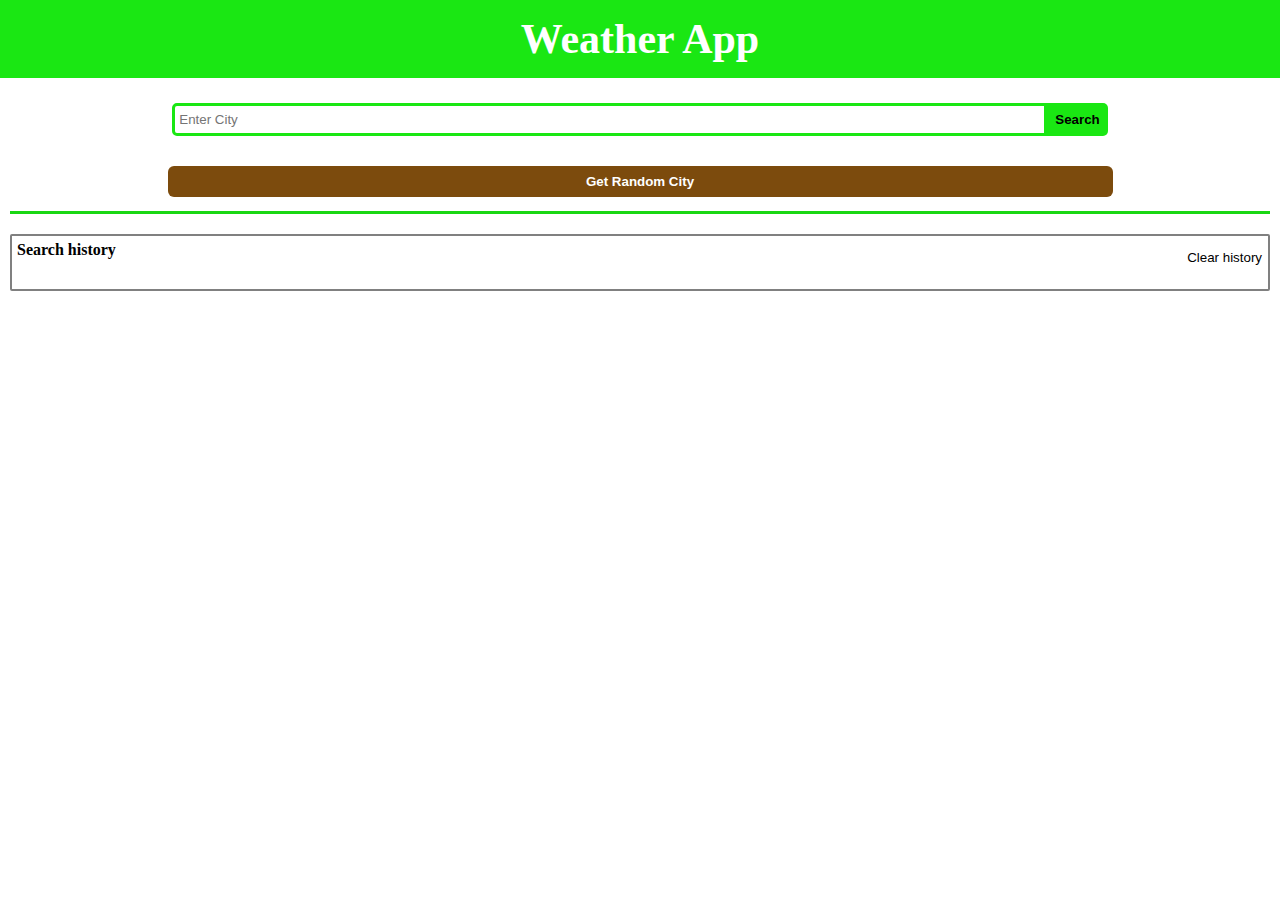
<file: index.html>
<!DOCTYPE html>
<html lang="en">
<head>
  <meta charset="UTF-8">
  <meta name="viewport" content="width=device-width, initial-scale=1.0">
  <meta http-equiv="X-UA-Compatible" content="ie=edge">
  <link rel="stylesheet" href="styles.css">
  <title>weather app</title>
</head>
<body>
  <div class="header_section">
    <h1 class="header">Weather App</h1>
  </div>
  <div class="container">
    <div class="form_section">
      <div class="search_section">
        <input class="js-search-input" placeholder="Enter City" type="search">
        <button class="js-search-button">Search</button>
      </div>
      <button class="random_button js-random-button">Get Random City</button>
      <div class="js-loading loading" style="display: none;">
        Loading weather data...
      </div>
    </div>
    <div class="search_history">
      <div class="search_history-header-section">
        <h4>Search history</h4>
        <button class="js-clear-history clear-history">Clear history</button>
      </div>
      <div class="history_section">
        <div class="history_section-display js-search-history">
          
        </div>
      </div>
    </div>
    
    <div class="display_grid js-display_grid">
      
    </div>
    
    <div class="random_city">
      
    </div>
    </div>
  </div>
  <script src="app.js"></script>
</body>
</html>
</file>
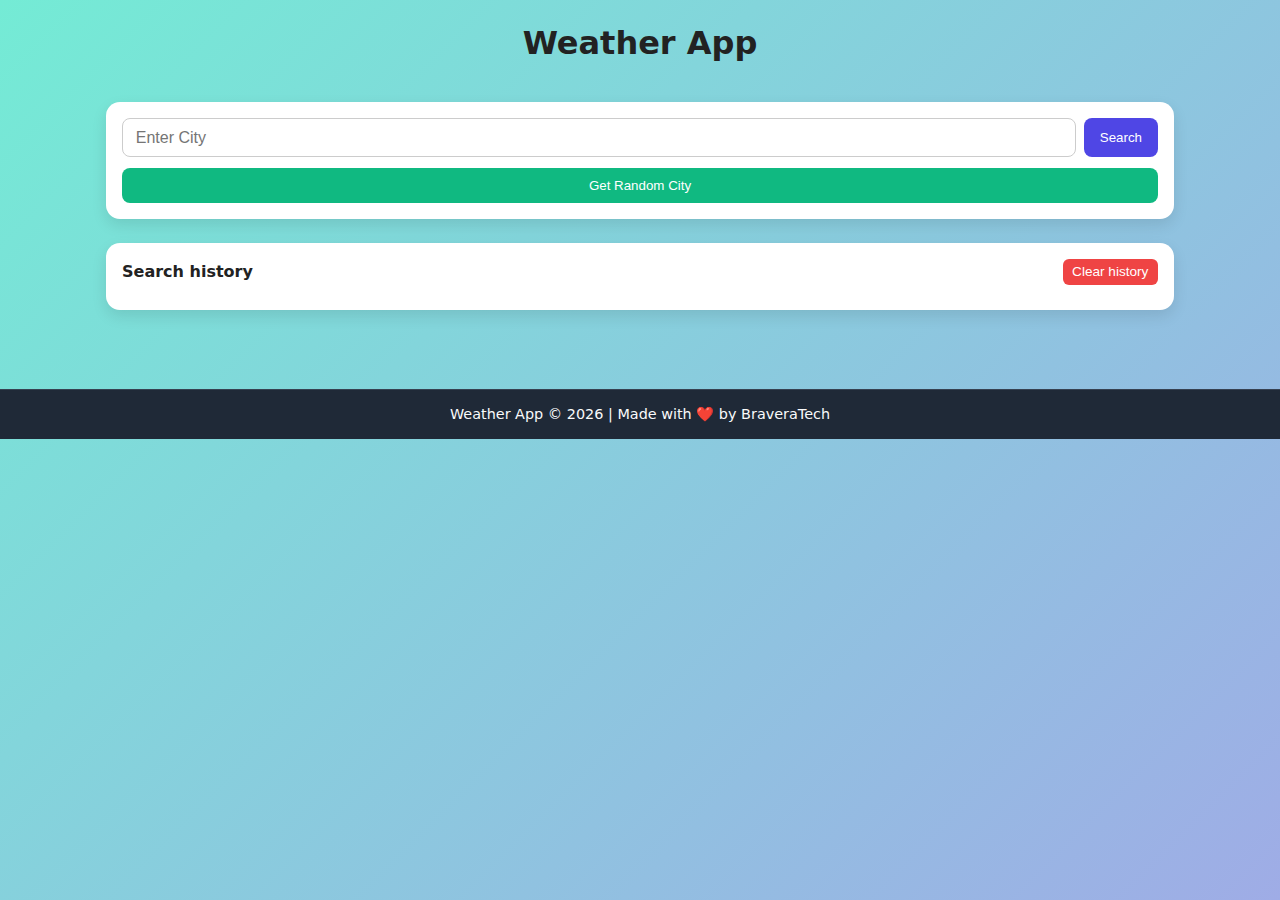
<file: frontend/index.html>
<!DOCTYPE html>
<html lang="en">
<head>
  <meta charset="UTF-8">
  <meta name="viewport" content="width=device-width, initial-scale=1.0">
  <meta http-equiv="X-UA-Compatible" content="ie=edge">
  <link rel="icon" href="favicon.svg" type="image/svg+xml">
  <link rel="stylesheet" href="styles.css">
  <title>weather app</title>
</head>
<body>
  <div class="header_section">
    <h1 class="header">Weather App</h1>
  </div>
  <div class="container">
    <div class="form_section">
      <div class="search_section">
        <input class="js-search-input" placeholder="Enter City" type="search">
        <button class="js-search-button">Search</button>
      </div>
      <button class="random_button js-random-button">Get Random City</button>
      <div class="js-loading loading" style="display: none;">
        Loading weather data...
      </div>
    </div>
    <div class="search_history">
      <div class="search_history-header-section">
        <h4>Search history</h4>
        <button class="js-clear-history clear-history">Clear history</button>
      </div>
      <div class="history_section">
        <div class="history_section-display js-search-history">
          
        </div>
      </div>
    </div>
    
    <div class="display_grid js-display_grid">
      
    </div>
    
  </div>
  <footer class="app-footer">
      <p>Weather App &copy; 2026 | Made with ❤️ by BraveraTech</p>
    </footer>
  <script src="app.js"></script>
</body>
</html>
</file>
<file: styles.css>
*{
  margin: 0; 
  padding: 0; 
}

.container {
  margin: 10px 5px;
  padding: 5px;
  font-size: 16px;
}

.header {
  font-size: 42px; 
  padding: 15px 5px;
  background-color: hsl(118,84.8%,49%);
  color: white; 
  font-weight: bold;
  margin-bottom: 15px;
  text-align: center;
}

.form_section {
  border-bottom: 3px solid hsl(118,84.1%,45.9%);
  margin-bottom: 20px;
  padding-bottom: 10px;
}

.search_section {
  padding: 5px;
  display: flex; 
  align-items: center;
  justify-content: center;
  margin-bottom: 20px;
  padding-bottom: 10px;
}

.search_section input {
  padding: 6px 4px;
  border: 3px solid hsl(118,84.8%,49%); 
  display: inline-block;
  width: 70%;
  border-radius:  5px 0 0 5px;
  outline: none;
  transition: .5s ease;
}

.search_section input:hover {
  box-shadow: 0 0 5px hsl(118,84.1%,45.9%);
}

.search_section button {
  padding: 9px 8px;
  background-color: hsl(118,84.8%,49%);
  font-weight: bold;
  border: none; 
  border-radius: 0 5px 5px 0;
  cursor: pointer;
  transition: .3s ease;
}


.search_section button:hover {
  opacity: 0.5;
}

.search_history {
  border:  2px solid gray;
  padding: 5px;
  border-radius: 2px;
  margin-bottom: 20px;
}

.search_history-header-section {
  display: flex;
  justify-content: space-between;
}

.clear-history {
  border: none;
  background: none;
  cursor: pointer;
  transition: .3s ease;
  border-radius: 4px;
  padding: 0 1px;
}

.clear-history:hover {
  background-color: hsl(0,4.1%,51.9%);
  color: white;
}

.search_history h4{
  margin-bottom: 15px;
}

.history_section {
  display: flex;
  justify-content: space-between; 
  padding: 5px 2px;
}

.history_section-display {
  display: flex;
  gap: 8px;
  overflow-x: auto;
  white-space: nowrap;
}

.random_button {
  display: block;
  background-color: hsl(33.5,81%,26.9%);
  color: white;
  font-weight: bold;
  padding: 8px 0;
  border-radius: 6px;
  width: 75%;
  margin: 4px auto;
  border: none;
  cursor: pointer;
  transition: .3s ease;
}

.random_button:hover {
  background-color: hsl(33.5,72.6%,23.9%);
}

.display_grid {
  display: grid;
  grid-template-columns: repeat(auto-fit, minmax(250px, 1fr));
  gap: 1rem;
  justify-content: center;
}

.weather-card {
  border: 3px solid #1ee82c;
  border-radius: 5px;
  padding: 4px 2px;
  max-width: 350px;
}

.error-message {
  padding: 20px 5px;
  border: 3px solid  hsl(0,95%,39.2%);
  color: hsl(0,95%,39.2%);
  text-align: center;
}

.loading {
  text-align: center;
  padding: 20px;
  font-size: 18px;
}

/* Optional spinner */
.loading::after {
  content: '';
  display: inline-block;
  width: 20px;
  height: 20px;
  border: 3px solid #f3f3f3;
  border-top: 3px solid #3498db;
  border-radius: 50%;
  animation: spin 1s linear infinite;
  margin-left: 10px;
}

@keyframes spin {
  0% { transform: rotate(0deg); }
  100% { transform: rotate(360deg); }
}
</file>
<file: frontend/styles.css>
/* =====================
   RESET & BASE
===================== */
* {
  margin: 0;
  padding: 0;
  box-sizing: border-box;
}

body {
  font-family: system-ui, -apple-system, BlinkMacSystemFont, sans-serif;
  background: linear-gradient(135deg, #74ebd5, #9face6);
  min-height: 100vh;
  color: #222;
}

/* =====================
   HEADER
===================== */
.header_section {
  text-align: center;
  padding: 1.5rem 1rem;
}

.header {
  font-size: 2rem;
  font-weight: 700;
}

/* =====================
   MAIN CONTAINER
===================== */
.container {
  max-width: 1100px;
  margin: 0 auto;
  padding: 1rem;
}

/* =====================
   FORM SECTION
===================== */
.form_section {
  background: #ffffff;
  padding: 1rem;
  border-radius: 14px;
  box-shadow: 0 6px 15px rgba(0, 0, 0, 0.1);
  margin-bottom: 1.5rem;
}

.search_section {
  display: flex;
  gap: 0.5rem;
}

.search_section input {
  flex: 1;
  padding: 0.6rem 0.8rem;
  border-radius: 8px;
  border: 1px solid #ccc;
  font-size: 1rem;
}

.search_section button {
  padding: 0.6rem 1rem;
  border-radius: 8px;
  border: none;
  background: #4f46e5;
  color: white;
  cursor: pointer;
  transition: background 0.2s;
}

.search_section button:hover {
  background: #4338ca;
}

.random_button {
  margin-top: 0.7rem;
  width: 100%;
  padding: 0.6rem;
  border-radius: 8px;
  border: none;
  background: #10b981;
  color: white;
  cursor: pointer;
  transition: background 0.2s;
}

.random_button:hover {
  background: #059669;
}

/* =====================
   LOADING SPINNER
===================== */
.loading {
  display: flex;
  align-items: center;
  gap: 0.6rem;
  margin-top: 0.8rem;
  font-size: 0.9rem;
  color: #444;
}

.loading::after {
  content: '';
  display: inline-block;
  width: 20px;
  height: 20px;
  border: 3px solid #f3f3f3;
  border-top: 3px solid #3498db;
  border-radius: 50%;
  animation: spin 1s linear infinite;
  margin-left: 10px;
}

@keyframes spin {
  0% { transform: rotate(0deg); }
  100% { transform: rotate(360deg); }
}

/* =====================
   SEARCH HISTORY
===================== */
.search_history {
  background: #ffffff;
  padding: 1rem;
  border-radius: 14px;
  box-shadow: 0 6px 15px rgba(0, 0, 0, 0.1);
  margin-bottom: 1.5rem;
}

.search_history-header-section {
  display: flex;
  justify-content: space-between;
  align-items: center;
  margin-bottom: 0.6rem;
}

.clear-history {
  padding: 0.35rem 0.6rem;
  font-size: 0.85rem;
  border: none;
  border-radius: 6px;
  background: #ef4444;
  color: white;
  cursor: pointer;
  transition: background 0.2s;
}

.clear-history:hover {
  background: #dc2626;
}

.history_section-display {
  display: flex;
  gap: 0.4rem;
  overflow-x: auto;
  white-space: nowrap;
  scrollbar-width: thin;
}

.history_section-display span {
  background: #e5e7eb;
  padding: 0.3rem 0.6rem;
  border-radius: 6px;
  font-size: 0.85rem;
  cursor: pointer;
}

/* =====================
   WEATHER GRID
===================== */
.display_grid {
  display: grid;
  grid-template-columns: repeat(auto-fit, minmax(260px, 1fr));
  gap: 1rem;
  justify-items: center;
  margin-bottom: 15px;
}

/* =====================
   WEATHER CARD
===================== */
.weather-card {
  width: 100%;
  max-width: 320px;
  background: #ffffff;
  border-radius: 16px;
  padding: 1rem;
  box-shadow: 0 10px 25px rgba(0, 0, 0, 0.12);
  text-align: center;
  transition: transform 0.2s ease, box-shadow 0.2s ease;
  position: relative;
}

.weather-card:hover {
  transform: translateY(-4px);
  box-shadow: 0 14px 30px rgba(0, 0, 0, 0.18);
}

.delete-card {
  position: absolute;
  top: 10px;
  right: 10px;
  color: #c11b1b;
  font-size: 18px;
  font-weight: bold;
  text-align: center;
  cursor: pointer;
  border: none;
  background: none;
  transition: .3s ease;
}

.delete-card:hover {
  transform: scale(1.2);
}

.weather-card h2 {
  font-size: 1.25rem;
  margin-bottom: 0.3rem;
}

.weather-card img {
  width: 90px;
  height: 90px;
}

.weather-card .temp {
  font-size: 2.6rem;
  font-weight: 700;
  margin: 0.4rem 0;
  color: #2563eb;
}

.weather-card .description {
  font-size: 1rem;
  color: #555;
  margin-bottom: 0.6rem;
  text-transform: capitalize;
}

/* DETAILS GRID */
.weather-card .details {
  display: flex;
  justify-content: space-between;
  gap: 1rem;
  background: #f3f4f6;
  padding: 0.6rem;
  border-radius: 10px;
  font-size: 0.85rem;
  text-align: left;
  flex-wrap: wrap;
}

.details-left, .details-right {
  display: flex;
  flex-direction: column;
  gap: 0.3rem;
  min-width: 140px;
}

.details p strong {
  font-weight: 600;
}

/* =====================
   ERROR & PLACEHOLDER
===================== */
.error-message {
  border: 3px solid #ef4444;
  padding: 15px 5px;
  text-align: center;
  width: 90%;
  margin-top: 20px;
  color: #ef4444;
  border-radius: 10px;
}

.placeholder {
  text-align: center;
  color: #6b7280;
  font-size: 1rem;
  padding: 2rem;
  border: 2px dashed #d1d5db;
  border-radius: 0.5rem;
  background-color: #f9fafb;
  margin: 1rem 0;
}

/* =====================
   FOOTER
===================== */
.app-footer {
  text-align: center;
  padding: 1rem 0;
  background-color: #1f2937; 
  color: #f9fafb;
  font-size: 0.9rem;
  border-top: 1px solid #374151;
  width: 100%;
  margin-top: 1.5rem;
}

.app-footer a {
  color: #3b82f6;
  text-decoration: none;
  transition: color 0.2s;
}

.app-footer a:hover {
  color: #60a5fa;
}

/* =====================
   RESPONSIVE
===================== */
@media (max-width: 600px) {
  .search_section {
    flex-direction: column;
  }

  .search_section button {
    width: 100%;
  }

  .details-left, .details-right {
    min-width: 100%;
  }
}
</file>
